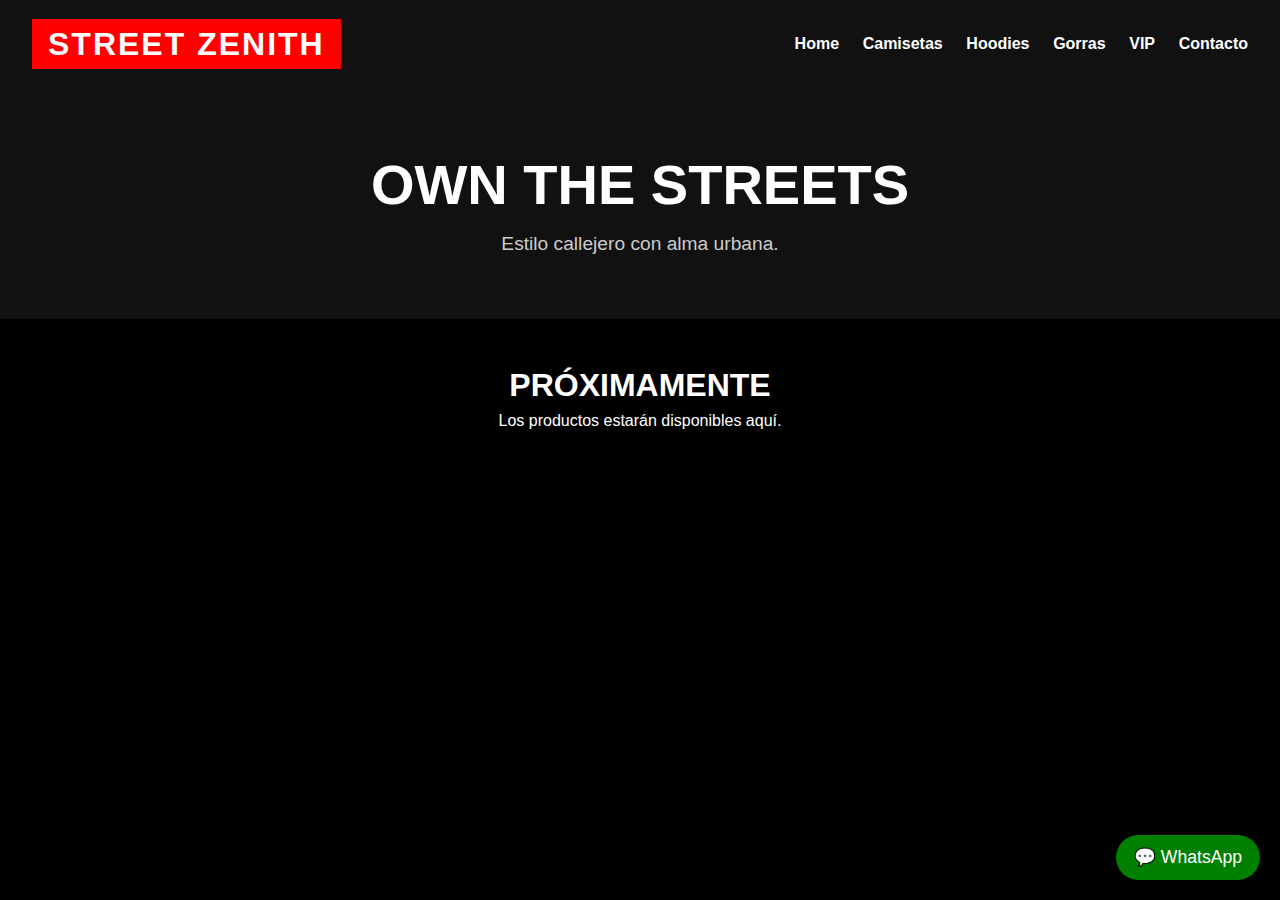
<file: index.html>
<!DOCTYPE html>
<html lang="es">
<head>
  <meta charset="UTF-8" />
  <meta name="viewport" content="width=device-width, initial-scale=1.0"/>
  <title>Street Zenith</title>
  <link rel="stylesheet" href="style.css"/>
</head>
<body>
  <header>
    <div class="logo">STREET ZENITH</div>
    <nav>
      <a href="#">Home</a>
      <a href="#">Camisetas</a>
      <a href="#">Hoodies</a>
      <a href="#">Gorras</a>
      <a href="#">VIP</a>
      <a href="#">Contacto</a>
    </nav>
  </header>
  <main>
    <section class="hero">
      <h1>OWN THE STREETS</h1>
      <p>Estilo callejero con alma urbana.</p>
    </section>
    <section class="productos">
      <h2>PRÓXIMAMENTE</h2>
      <p>Los productos estarán disponibles aquí.</p>
    </section>
  </main>
  <a class="whatsapp" href="https://wa.me/573503132695" target="_blank">💬 WhatsApp</a>
</body>
</html>
</file>
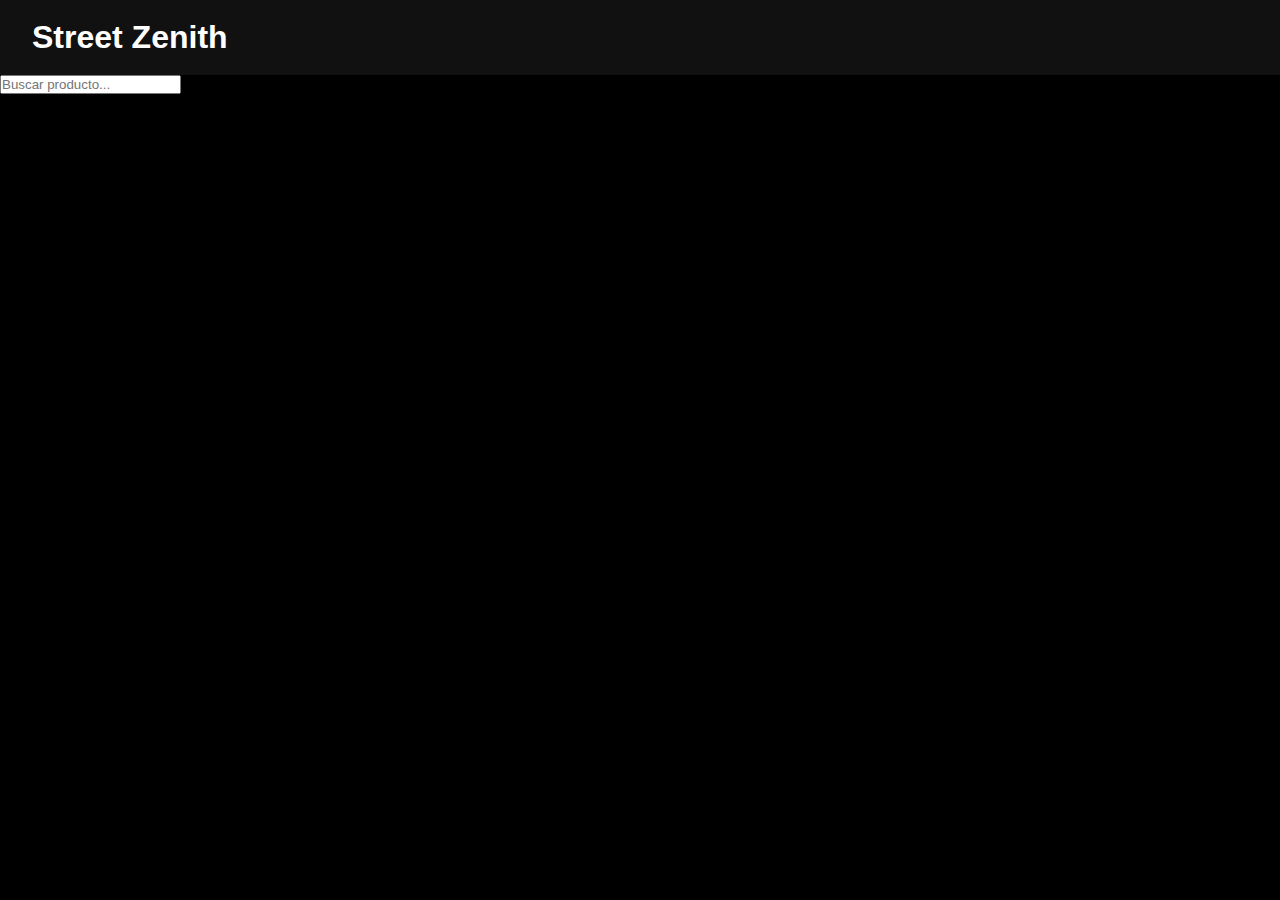
<file: index (1).html>
<!DOCTYPE html>
<html lang="es">
<head>
  <meta charset="UTF-8">
  <meta name="viewport" content="width=device-width, initial-scale=1.0">
  <title>Street Zenith</title>
  <link rel="stylesheet" href="style.css">
</head>
<body>
  <header>
    <h1>Street Zenith</h1>
  </header>

  <!-- Buscador -->
  <input type="text" id="searchInput" placeholder="Buscar producto..." />

  <!-- Zona de productos reales -->
  <div id="product-list">
    <!-- Aquí se agregan los productos reales en el futuro -->
  </div>

  <script src="search.js"></script>
</body>
</html>
</file>
<file: style.css>
* {
  margin: 0;
  padding: 0;
  box-sizing: border-box;
}
body {
  font-family: 'Arial Black', sans-serif;
  background-color: #000;
  color: #fff;
}
header {
  background-color: #111;
  padding: 1.2rem 2rem;
  display: flex;
  justify-content: space-between;
  align-items: center;
}
.logo {
  font-size: 2rem;
  font-weight: bold;
  color: #fff;
  background-color: red;
  padding: 0.4rem 1rem;
  letter-spacing: 2px;
}
nav a {
  color: #fff;
  margin-left: 1.2rem;
  text-decoration: none;
  font-size: 1rem;
  font-weight: bold;
}
.hero {
  padding: 4rem 2rem;
  text-align: center;
  background-color: #111;
}
.hero h1 {
  font-size: 3.5rem;
  margin-bottom: 1rem;
}
.hero p {
  font-size: 1.2rem;
  color: #ccc;
}
.productos {
  text-align: center;
  padding: 3rem 2rem;
}
.productos h2 {
  font-size: 2rem;
  margin-bottom: 0.5rem;
}
.whatsapp {
  position: fixed;
  bottom: 20px;
  right: 20px;
  background: green;
  color: white;
  padding: 12px 18px;
  border-radius: 30px;
  text-decoration: none;
  font-size: 1.1rem;
}
</file>
